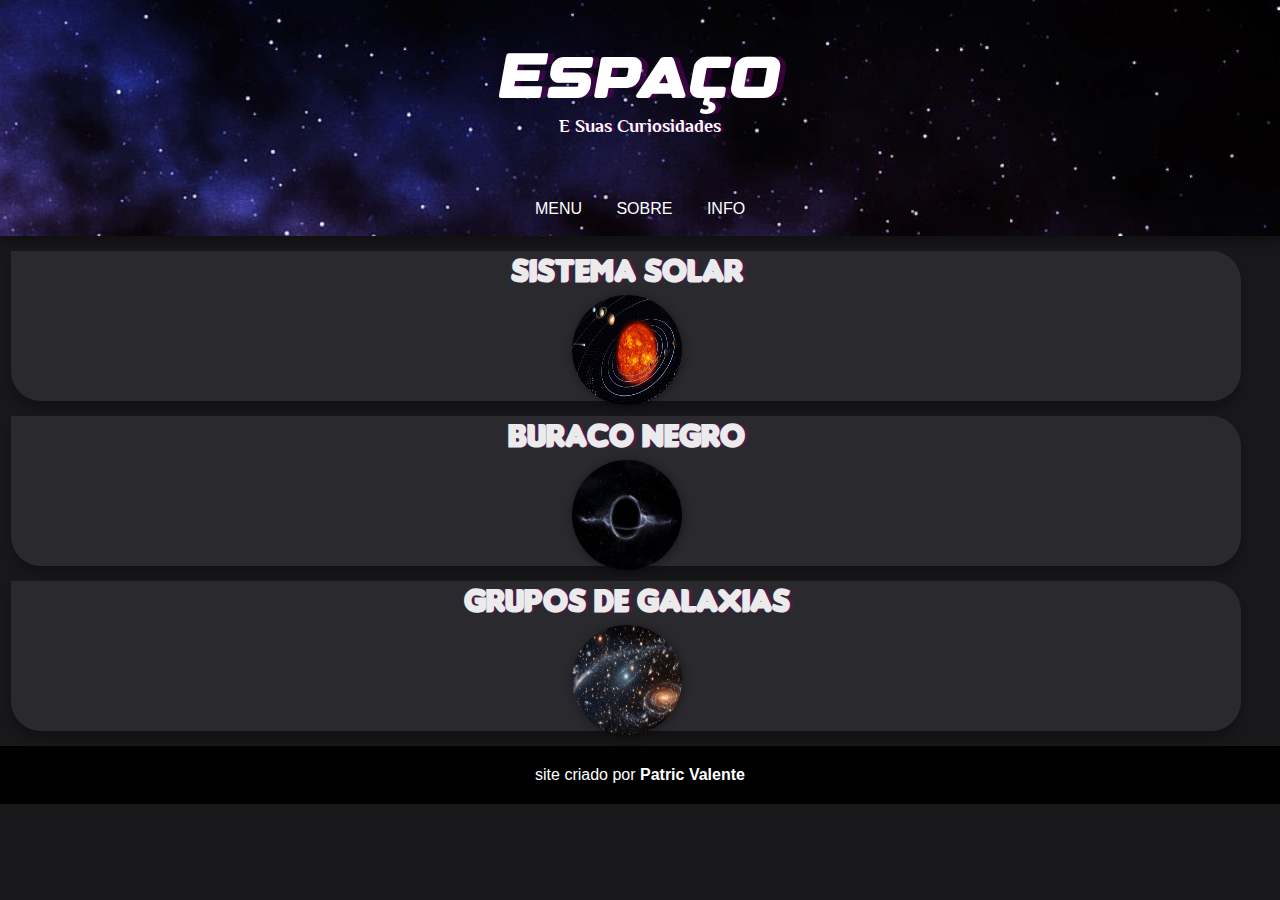
<file: index.html>
<!DOCTYPE html>
<html lang="pt-br">
<head>
    <meta charset="UTF-8">
    <meta name="viewport" content="width=device-width, initial-scale=1.0">
    <link rel="shortcut icon" href="favicon/favicon_io/favicon-16x16.png" type="image/x-icon">
    <title>Espaço</title>
    <link rel="stylesheet" href="estilo.css">
</head>
<body>
    <header>
        
        <h1>Espaço</h1>
        <p>E Suas Curiosidades</p>
       
    </header>

<nav>  
    <a href="#">MENU</a>
    <a href="#">SOBRE </a>
    <a href="#">INFO</a>
    
</nav>


    
        <main>
        
           <article>
               
                <div >
                    <h1>Sistema solar</h1>
                            <a href="sistemasolar/sistemasolar.html">                       
                                <img src="sistema solar fundo].jpg" alt="imagem do sistema solar">
                            </a>
                </div>
               
               <div >
                    
                    <h1 >Buraco negro</h1>
                            <a href="buraconegro/buraconegro.html">
                                <img src="buraco negro fundo.jpg" alt="galaxia">
                            </a>
               </div>
               
               <div class="bottom">
    
                    <h1 >Grupos de galaxias</h1>
                       
                            <a href="grupodegalaxias/grupodegalaxias.html">
                                <img src="galaxia fundo.jpg" alt="galaxia">
                            </a>
                    
               </div>
               
           </article> 
            
            <!--fontes: galáxia: "Galáxia"; Brasil Escola. Disponível em: https://brasilescola.uol.com.br/geografia/galaxia.htm.
            sistema solar: "Sistema Solar"; Brasil Escola. Disponível em: https://brasilescola.uol.com.br/geografia/sistema-solar.htm.
            buraco negro: "Buraco negro"; Brasil Escola. Disponível em: https://brasilescola.uol.com.br/geografia/buraco-negro.htm.-->
        </main>
    
        <footer>
            
            <p>site criado por <a href="https://www.instagram.com/patric_021/">Patric Valente</a></p>
        </footer>
    </body>
</html>
</file>
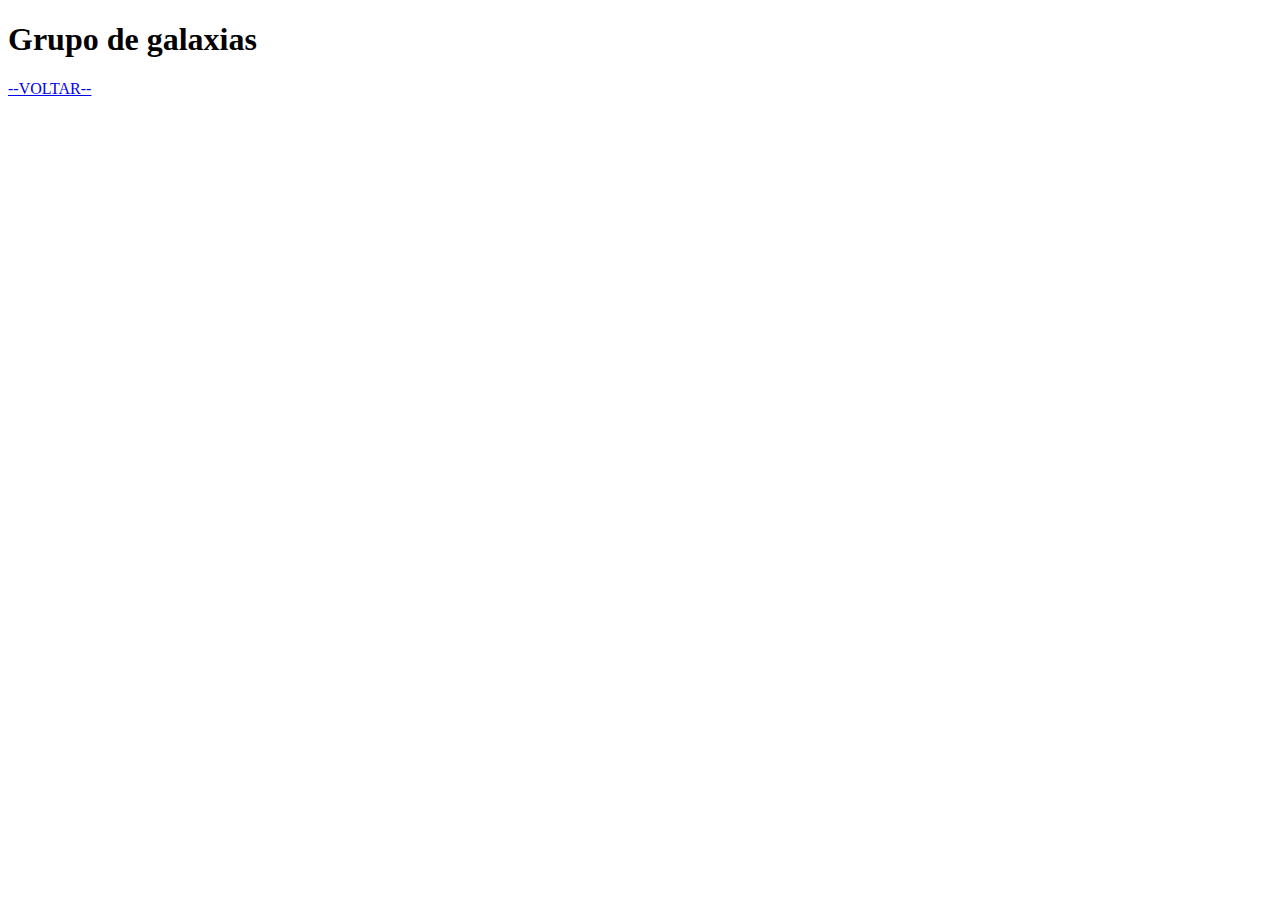
<file: grupodegalaxias/grupodegalaxias.html>
<!DOCTYPE html>
<html lang="pt-br">
<head>
    <meta charset="UTF-8">
    <meta name="viewport" content="width=device-width, initial-scale=1.0">
    <title>Grupo de Galaxias</title>
</head>
<body>
    <h1>Grupo de galaxias</h1>
    <a href="../index.html">--VOLTAR--</a>
</body>
</html>
</file>
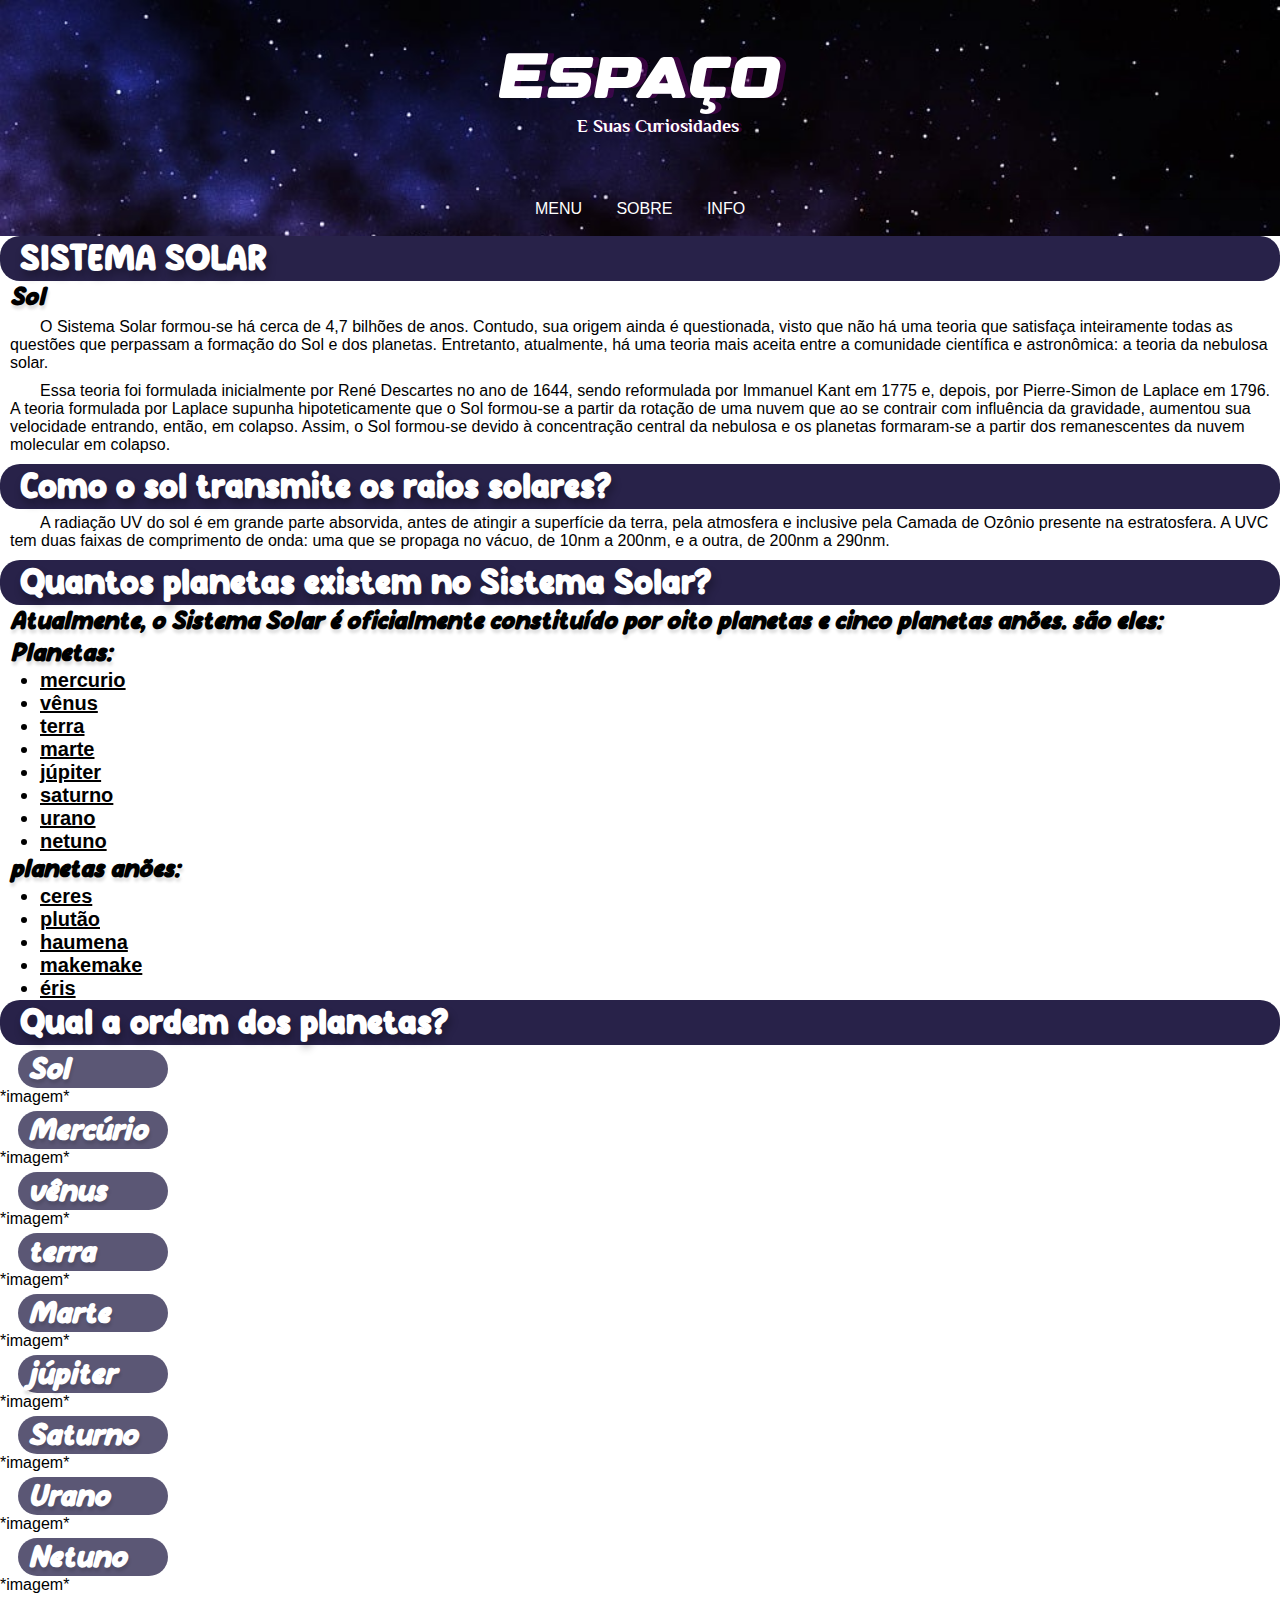
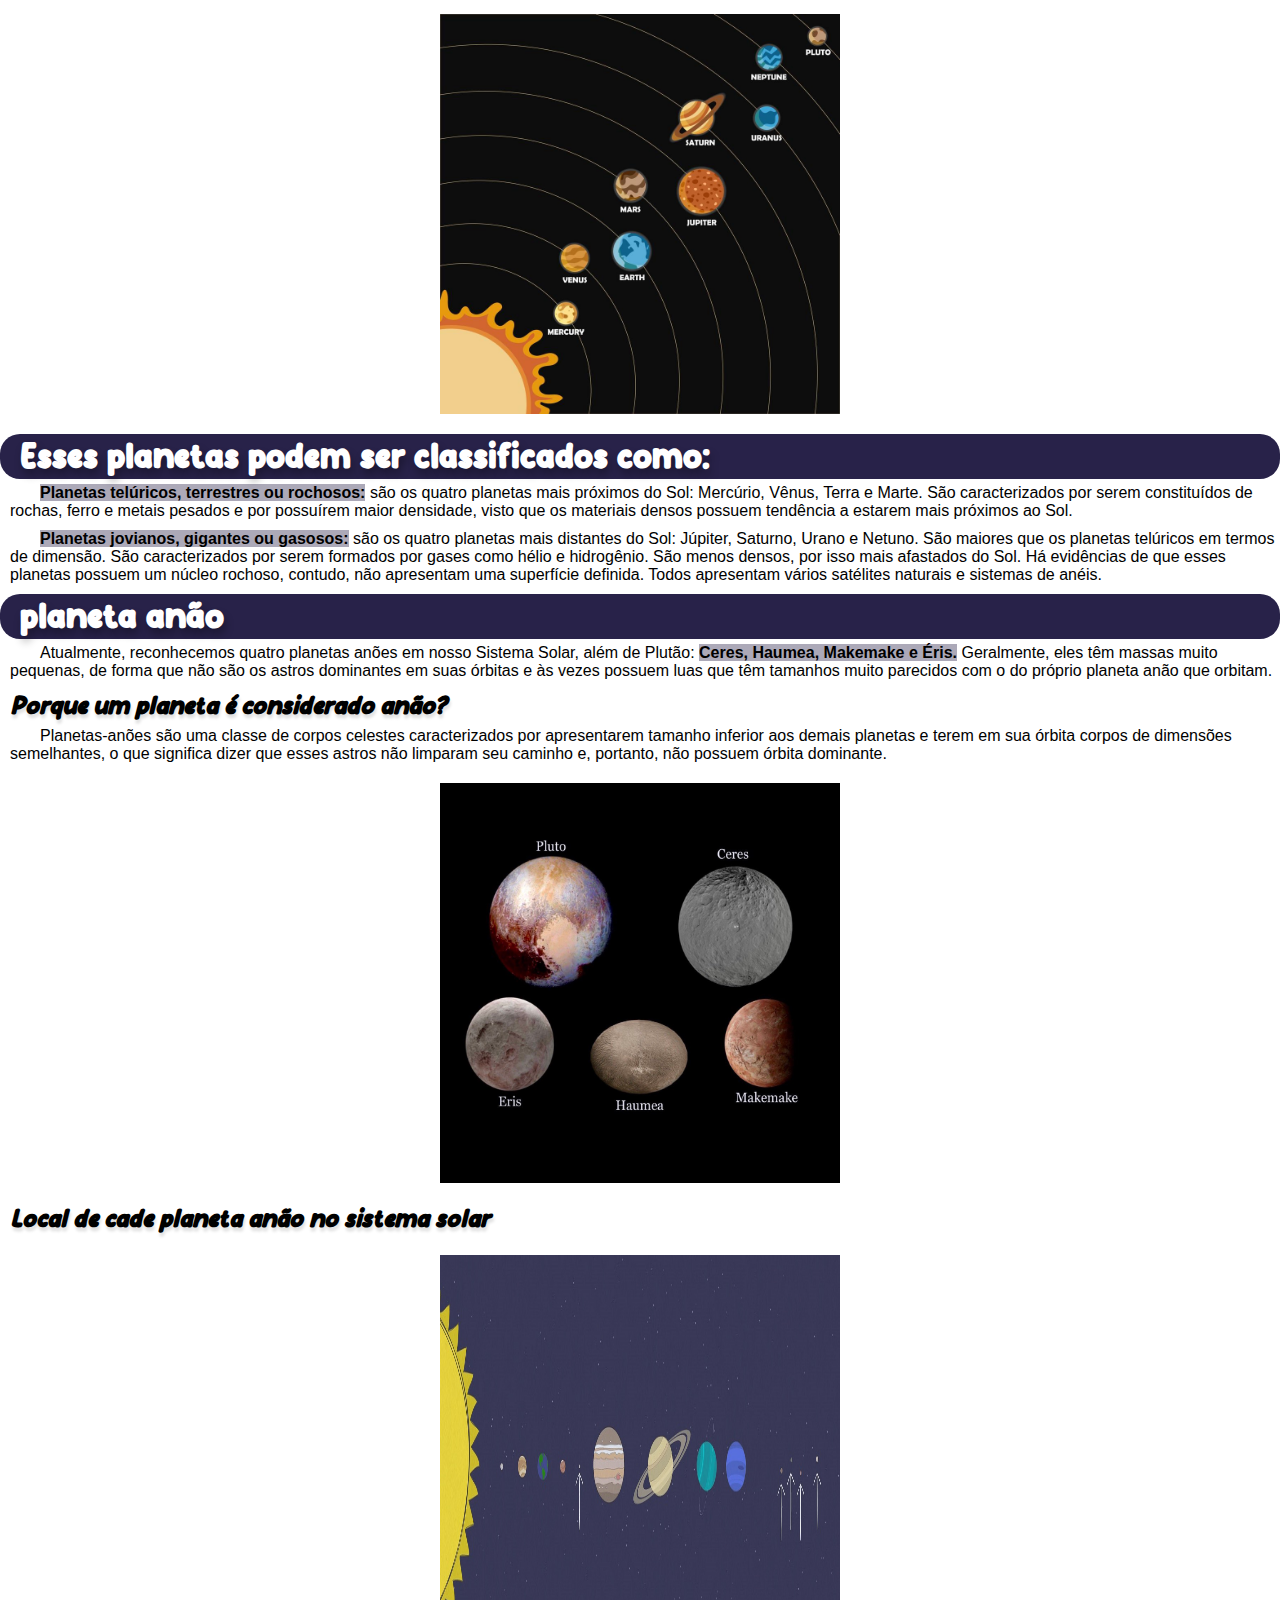
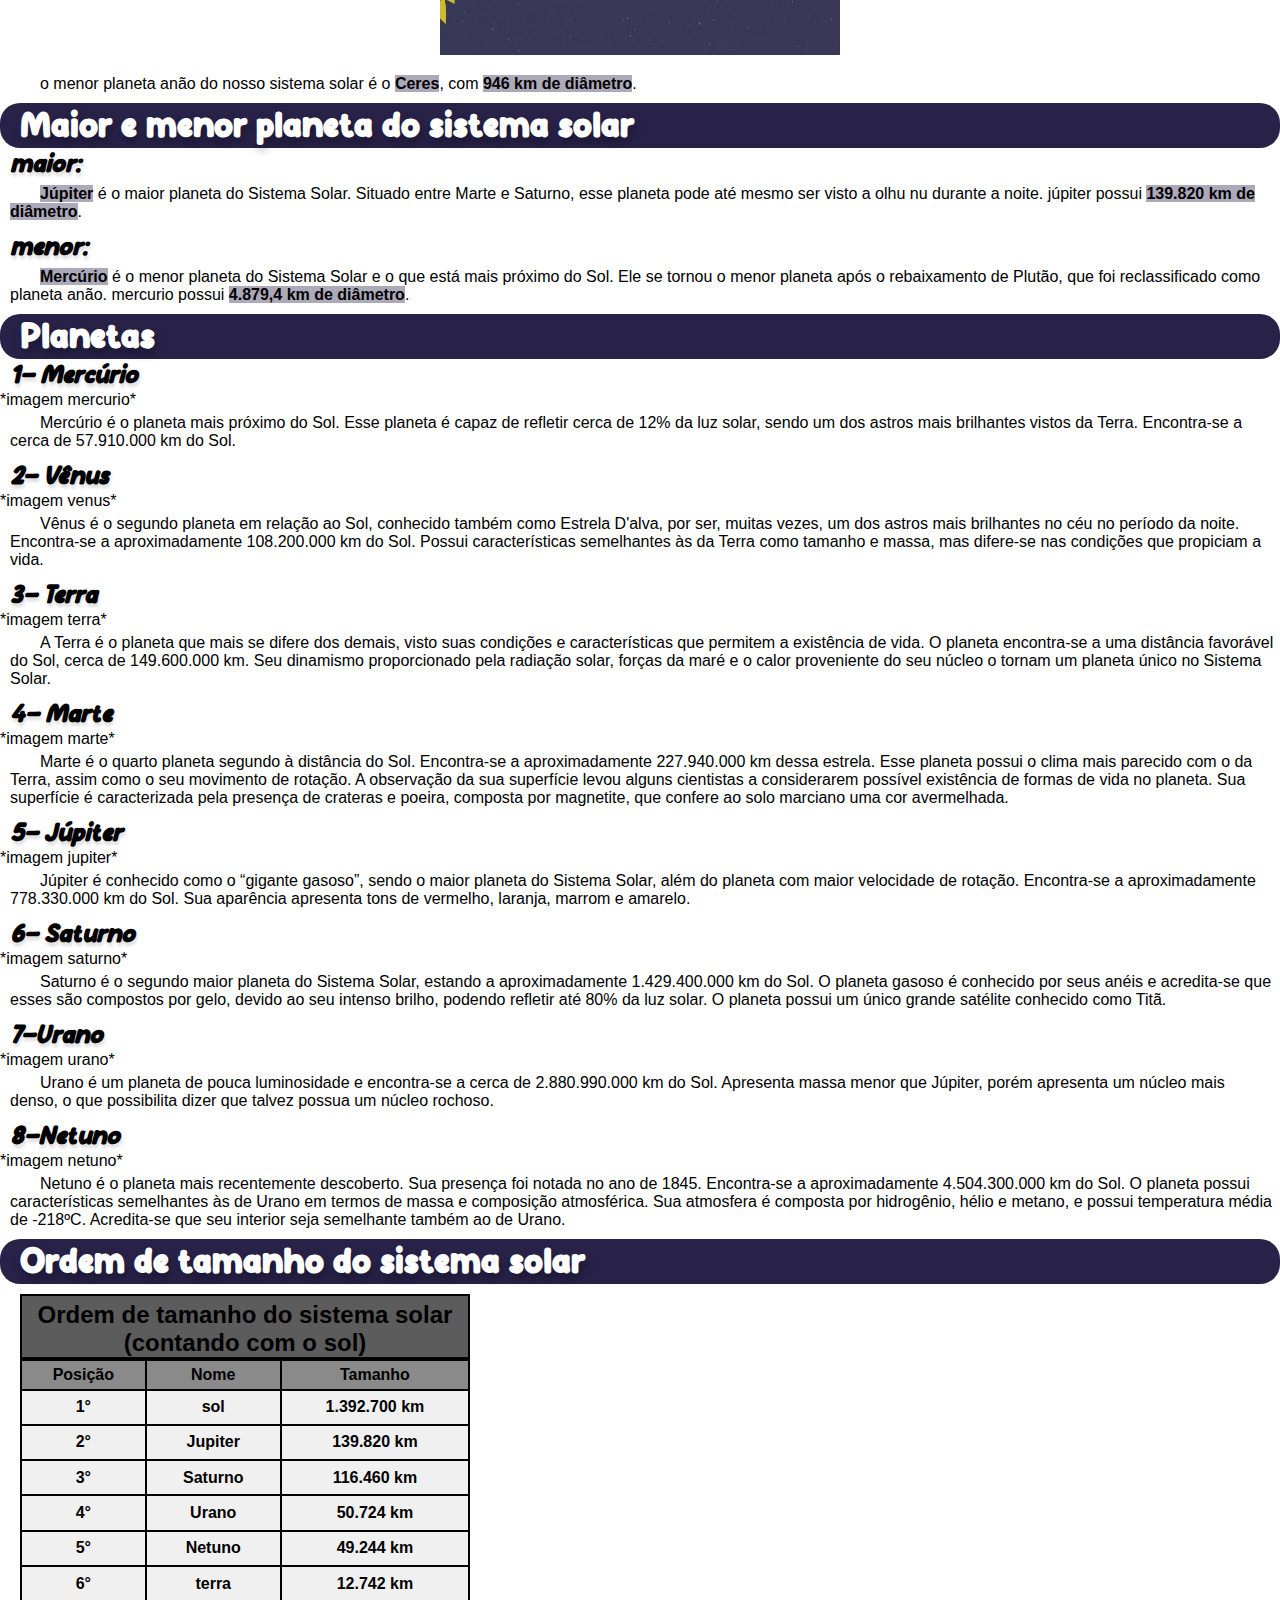
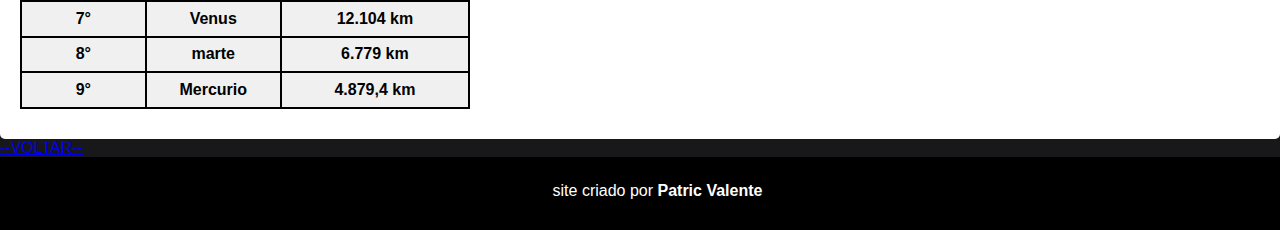
<file: sistemasolar/sistemasolar.html>
<!DOCTYPE html>
<html lang="pt-br">
<head>
    <meta charset="UTF-8">
    <meta name="viewport" content="width=device-width, initial-scale=1.0">
    <link rel="shortcut icon" href="../favicon/favicon_io/favicon-16x16.png" type="image/x-icon">
    <title>Sistema solar</title>
    <link rel="stylesheet" href="sistemasolar.css">
</head>
<body>
    <header>
        
        <h1>Espaço</h1>
        <p>E Suas Curiosidades</p>
       
    </header>

    <nav>  
        <a href="#">MENU</a>
        <a href="#">SOBRE </a>
        <a href="#">INFO</a>
    
    </nav>
   
        <main>
            <h1 class="oblic">SISTEMA SOLAR</h1>
            <h2 class="italic">Sol</h2>
            <p class="ident">O Sistema Solar formou-se há cerca de 4,7 bilhões de anos. Contudo, sua origem ainda é questionada, visto que não há uma teoria que satisfaça inteiramente todas as questões que perpassam a formação do Sol e dos planetas. Entretanto, atualmente, há uma teoria mais aceita entre a comunidade científica e astronômica: a teoria da nebulosa solar.</p>
            <p class="ident">Essa teoria foi formulada inicialmente por René Descartes no ano de 1644, sendo reformulada por Immanuel Kant em 1775 e, depois, por Pierre-Simon de Laplace em 1796. A teoria formulada por Laplace supunha hipoteticamente que o Sol formou-se a partir da rotação de uma nuvem que ao se contrair com influência da gravidade, aumentou sua velocidade entrando, então, em colapso. Assim, o Sol formou-se devido à concentração central da nebulosa e os planetas formaram-se a partir dos remanescentes da nuvem molecular em colapso.</p>
            <h1 class="oblic">Como o sol transmite os raios solares?</h1>
            <p class="ident">A radiação UV do sol é em grande parte absorvida, antes de atingir a superfície da terra, pela atmosfera e inclusive pela Camada de Ozônio presente na estratosfera. A UVC tem duas faixas de comprimento de onda: uma que se propaga no vácuo, de 10nm a 200nm, e a outra, de 200nm a 290nm.</p>
            <h1 class="oblic">Quantos planetas existem no Sistema Solar?</h1>
            <h2 class="italic"> Atualmente, o Sistema Solar é oficialmente constituído por oito planetas e cinco planetas anões.
                são eles:</h2>
            <h3>Planetas:</h3>
            
                <li>mercurio</li>
                <li>vênus</li>
                <li>terra</li>
                <li>marte</li>
                <li>júpiter</li>
                <li>saturno</li>
                <li>urano</li>
                <li>netuno</li>
            
            <h3>planetas anões:</h3>
            
                <li>ceres</li>
                <li>plutão</li>
                <li>haumena</li>
                <li>makemake</li>
                <li>éris</li>
            <h1 class="oblic">Qual a ordem dos planetas?</h1>
            <h2 class="menor" >Sol</h2> *imagem*
            <h2 class="menor">Mercúrio</h2> *imagem*
            <h2 class="menor">vênus</h2> *imagem*
            <h2 class="menor">terra</h2> *imagem*
            <h2 class="menor">Marte</h2> *imagem*
            <h2 class="menor">júpiter</h2> *imagem*
            <h2 class="menor">Saturno</h2> *imagem*
            <h2 class="menor">Urano</h2> *imagem*
            <h2 class="menor">Netuno</h2> *imagem* 
            <br>
            <img src="../sistema solar/sistema solar.jpg" alt="Imagem do sistema solar" class="imagem">
            <h1 class="oblic">Esses planetas podem ser classificados como:</h1>
            <p class="ident"><strong>Planetas telúricos, terrestres ou rochosos:</strong> são os quatro planetas mais próximos do Sol: Mercúrio, Vênus, Terra e Marte. São caracterizados por serem constituídos de rochas, ferro e metais pesados e por possuírem maior densidade, visto que os materiais densos possuem tendência a estarem mais próximos ao Sol.</p>
            <p class="ident"><strong>Planetas jovianos, gigantes ou gasosos:</strong> são os quatro planetas mais distantes do Sol: Júpiter, Saturno, Urano e Netuno. São maiores que os planetas telúricos em termos de dimensão. São caracterizados por serem formados por gases como hélio e hidrogênio. São menos densos, por isso mais afastados do Sol. Há evidências de que esses planetas possuem um núcleo rochoso, contudo, não apresentam uma superfície definida. Todos apresentam vários satélites naturais e sistemas de anéis.</p>
            <h1 class="oblic">planeta anão</h1>
            <p class="ident">Atualmente, reconhecemos quatro planetas anões em nosso Sistema Solar, além de Plutão: <strong>Ceres, Haumea, Makemake e Éris.</strong> Geralmente, eles têm massas muito pequenas, de forma que não são os astros dominantes em suas órbitas e às vezes possuem luas que têm tamanhos muito parecidos com o do próprio planeta anão que orbitam.</p>
            <h2 class="italic">Porque um planeta é considerado anão?</h2>
            <p class="ident">Planetas-anões são uma classe de corpos celestes caracterizados por apresentarem tamanho inferior aos demais planetas e terem em sua órbita corpos de dimensões semelhantes, o que significa dizer que esses astros não limparam seu caminho e, portanto, não possuem órbita dominante.</p>
            <img src="../sistema solar/cade planeta anão.jpg" alt="cada planeta anão citado" >
            <h3>Local de cade planeta anão no sistema solar </h3>
            <img src="../sistema solar/planetas anoes.jpg" alt="localização dos planetas anões" >
            <p class="ident">o menor planeta anão do nosso sistema solar é o <strong>Ceres</strong>, com <strong>946 km de diâmetro</strong>.</p>
            <h1 class="oblic">Maior e menor planeta do sistema solar</h1>
            <h2 class="italic">maior:</h2>
            <p class="ident"><strong>Júpiter</strong> é o maior planeta do Sistema Solar. Situado entre Marte e Saturno, esse planeta pode até mesmo ser visto a olhu nu durante a noite. júpiter possui <strong>139.820 km de diâmetro</strong>.</p>
            <h2 class="italic">menor:</h2>
            <p class="ident"><strong>Mercúrio</strong> é o menor planeta do Sistema Solar e o que está mais próximo do Sol. Ele se tornou o menor planeta após o rebaixamento de Plutão, que foi reclassificado como planeta anão. mercurio possui <strong>4.879,4 km de diâmetro</strong>.</p>
            <h1 class="oblic">Planetas</h1>
            <h2 class="italic">1- Mercúrio</h2>
            *imagem mercurio*
            <p class="ident">Mercúrio é o planeta mais próximo do Sol. Esse planeta é capaz de refletir cerca de 12% da luz solar, sendo um dos astros mais brilhantes vistos da Terra. Encontra-se a cerca de 57.910.000 km do Sol.</p>
            <h2 class="italic">2- Vênus</h2>
            *imagem venus*
            <p class="ident">Vênus é o segundo planeta em relação ao Sol, conhecido também como Estrela D'alva, por ser, muitas vezes, um dos astros mais brilhantes no céu no período da noite. Encontra-se a aproximadamente 108.200.000 km do Sol. Possui características semelhantes às da Terra como tamanho e massa, mas difere-se nas condições que propiciam a vida.</p>
            <h2 class="italic">3- Terra</h2>
            *imagem terra*
            <p class="ident">A Terra é o planeta que mais se difere dos demais, visto suas condições e características que permitem a existência de vida. O planeta encontra-se a uma distância favorável do Sol, cerca de 149.600.000 km. Seu dinamismo proporcionado pela radiação solar, forças da maré e o calor proveniente do seu núcleo o tornam um planeta único no Sistema Solar.</p>
            <h2 class="italic">4- Marte</h2>
            *imagem marte*
            <p class="ident">Marte é o quarto planeta segundo à distância do Sol. Encontra-se a aproximadamente 227.940.000 km dessa estrela. Esse planeta possui o clima mais parecido com o da Terra, assim como o seu movimento de rotação. A observação da sua superfície levou alguns cientistas a considerarem possível existência de formas de vida no planeta. Sua superfície é caracterizada pela presença de crateras e poeira, composta por magnetite, que confere ao solo marciano uma cor avermelhada.</p>
            <h2 class="italic">5- Júpiter</h2>
            *imagem jupiter*
            <p class="ident">Júpiter é conhecido como o “gigante gasoso”, sendo o maior planeta do Sistema Solar, além do planeta com maior velocidade de rotação. Encontra-se a aproximadamente 778.330.000 km do Sol. Sua aparência apresenta tons de vermelho, laranja, marrom e amarelo.</p>
            <h2 class="italic">6- Saturno</h2>
            *imagem saturno*
            <p class="ident">Saturno é o segundo maior planeta do Sistema Solar, estando a aproximadamente 1.429.400.000 km do Sol. O planeta gasoso é conhecido por seus anéis e acredita-se que esses são compostos por gelo, devido ao seu intenso brilho, podendo refletir até 80% da luz solar. O planeta possui um único grande satélite conhecido como Titã.</p>
            <h2 class="italic">7-Urano</h2>
            *imagem urano*
            <p class="ident">Urano é um planeta de pouca luminosidade e encontra-se a cerca de 2.880.990.000 km do Sol. Apresenta massa menor que Júpiter, porém apresenta um núcleo mais denso, o que possibilita dizer que talvez possua um núcleo rochoso.</p>
            <h2 class="italic">8-Netuno</h2>
            *imagem netuno*
            <p class="ident">Netuno é o planeta mais recentemente descoberto. Sua presença foi notada no ano de 1845. Encontra-se a aproximadamente 4.504.300.000 km do Sol. O planeta possui características semelhantes às de Urano em termos de massa e composição atmosférica. Sua atmosfera é composta por hidrogênio, hélio e metano, e possui temperatura média de -218ºC. Acredita-se que seu interior seja semelhante também ao de Urano.</p>
            <h1 class="oblic">Ordem de tamanho do sistema solar</h1>
            <table>
                <caption>Ordem de tamanho do sistema solar (contando com o sol)</caption>
                <thead>
                    <tr>
                        <th>Posição</th>
                        <th>Nome</th>
                        <th>Tamanho</th>
                    </tr>
                </thead>
                <tbody>
                    <tr>
                        <td>1°</td>
                        <td>sol</td>
                        <td>1.392.700 km</td>
                    </tr>
                    <tr>
                        <td>2°</td>
                        <td>Jupiter </td>
                        <td>139.820 km</td>
                    </tr>
                    <tr>
                        <td>3°</td>
                        <td>Saturno </td>
                        <td>116.460 km</td>
                    </tr>
                    <tr>
                        <td>4°</td>
                        <td>Urano </td>
                        <td>50.724 km</td>
                    </tr>
                    <tr>
                        <td>5°</td>
                        <td>Netuno </td>
                        <td>49.244 km</td>
                    </tr>
                    <tr>
                        <td>6°</td>
                        <td>terra </td>
                        <td>12.742 km</td>
                    </tr>
                    <tr>
                        <td>7°</td>
                        <td>Venus </td>
                        <td>12.104 km</td>
                    </tr>
                    <tr>
                        <td>8°</td>
                        <td>marte</td>
                        <td>6.779 km</td>
                    </tr>
                    <tr>
                        <td>9°</td>
                        <td>Mercurio</td>
                        <td>4.879,4 km</td>
                    </tr>
                </tbody>
            </table>
            <!--<iframe width="560" height="315" src="https://www.youtube.com/embed/MK5E_7hOi-k?si=o3JktfWCcLMxMH2-" title="YouTube video player" frameborder="0" allow="accelerometer; autoplay; clipboard-write; encrypted-media; gyroscope; picture-in-picture; web-share" referrerpolicy="strict-origin-when-cross-origin" allowfullscreen></iframe>
            <h1>Algumas curiosidades sobre o Sistema Solar</h1>
            <li>No máximo duas horas antes de o Sol nascer ou duas horas antes de o Sol se pôr, é possível avistar Mercúrio a olho nu.</li>
            <li>Um dia em Vênus é maior que um ano na Terra.</li>
            <li>Em Marte, há diversos vulcões inativos. O maior deles é conhecido como Olympus Mons.</li>
            <li>Em 1971, foi colocada na órbita de Marte a sonda Mariner, que fez fotos da superfície do planeta, mostrando detalhes de até um quilômetro.</li>
            <li>Júpiter possui mais de 60 satélites naturais de pequenas dimensões.</li>
            <li>Saturno possui cerca de 60 luas.</li>
            <li>A presença de metano na atmosfera de Netuno lhe confere a cor azulada.</li>
            <li>Embora Mercúrio esteja mais perto do Sol, ele não é o mais quente. Vênus é quem ocupa esse posto, uma vez que possui uma atmosfera composta por CO2, que cria uma espécie de efeito estufa no planeta, elevando sua temperatura a mais de 460ºC.</li>
            <br>
            <br>
            <br>
            <p>fonte: SOUSA, Rafaela. "Sistema Solar"; Brasil Escola. Disponível em: <a href="https://brasilescola.uol.com.br/geografia/sistema-solar.htm">https://brasilescola.uol.com.br/geografia/sistema-solar.htm</a>.</p>-->
        </main>




    <a href="../index.html">--VOLTAR--</a>
    <footer><p>site criado por <a href="https://www.instagram.com/patric_021/">Patric Valente</a></p></footer>
</body>
</html>
</file>
<file: estilo.css>
@charset "UFT-8";
@font-face {
    font-family: 'Designer' ;
    src: url(fonte/Designer.otf) format("OpenType");
    font-size: normal;
}
@font-face {
    font-family: 'Philo';
    src: url(fonte/philosopher/Philosopher-Bold.ttf) format('TrueType');
    font-size: normal;
}

@font-face {
    font-family:'Isan' ;
    src: url(fonte/insaniburger/Insanibc.ttf) format('TrueType');
    font-size: normal;
}
*{
    padding: 0%;
    margin: 0%;
}
body{
    background-color:rgb(24, 24, 27);
    font-family: Arial, Helvetica, sans-serif;
}



header{
    background-image: url(espaço.jpg);
    background-size: cover;
    background-attachment: fixed;
    height: 150px;
    width: 100%;
    color: white;
    min-height: 150px;
    text-align: center;
    padding-top: 50px;
    
}
header >h1{
    font-family: 'Designer';
    font-size: 4em;
    margin-bottom: 5px;
    font-weight: normal;
    text-shadow: 6px 0px 0px rgba(128, 0, 128, 0.39);
}
header >p{
    font-size: 18px;
    font-family: 'Philo';
    
    margin-bottom: 15px;
    font-weight: normal;
    text-shadow: 3px 0px 0px rgba(128, 0, 128, 0.39);
}
nav{
    background-image: url(espaço.jpg);
    background-size: cover;
    background-attachment: fixed;
    width: 100%;
    height:35.5px;
    text-align: center;
    margin-bottom: 15px;
    box-shadow: 0px 7px 8px rgba(0, 0, 0, 0.295);
}
nav >a {
    color: white;
    padding: 15px;
    text-decoration: none;
    border-radius: 3px;
    transition-duration: 0.5s;
    
   
}
nav >a:hover{
    background-color: rgba(255, 255, 255, 0.13);
    color: rgb(204, 150, 255);
   
}
div{
    padding-left: 2px;
    margin-top: 15px;
    margin-left: 10.5px;
    background-color: rgba(50, 50, 54, 0.726);
    width: 96%;
    height: 150px;
    min-width: 350px;
    font-family: 'Isan';
    font-size: 17px;
    color:rgb(235, 235, 235);
    text-shadow: 3px 0px 0px rgba(128, 0, 128, 0.39);
    box-shadow: 0px 9px 10px  rgba(0, 0, 0, 0.24);
    border-radius: 0px 30px 30px 30px;
    text-align: center;

}
.bottom{
    margin-bottom: 15px;
}
div:hover{
    background-color:rgba(255, 255, 255, 0.226); 
    
    
}

img{
    margin-top: 5px;
    width: 110px;
    height: 110px;
    border-radius: 50%;
    box-shadow:1px 1px 10px  rgba(0, 0, 0, 0.425);


}

footer{
    background-color: black;
    color: white;
    text-align: center;    
    padding: 20px;
    margin: 0px;
}
footer>p>a{
    color: white;
    text-decoration: none;
   font-weight: bolder;
}
footer>p>a:hover{
    text-decoration: underline;
}
</file>
<file: sistemasolar/sistemasolar.css>
@charset "UFT-8";
@font-face {
    font-family: 'Designer' ;
    src: url(../fonte/Designer.otf) format("OpenType");
    font-size: normal;
}
@font-face {
    font-family: 'Philo';
    src: url(../fonte/philosopher/Philosopher-Bold.ttf) format('TrueType');
    font-size: normal;
}
@font-face {
    font-family: 'good';
    src: url(../fonte/Good\ Bakwan.otf) format('OpenType');
    font-size: normal;
}

@font-face {
    font-family:'Isan' ;
    src: url(../fonte/insaniburger/Insanibc.ttf) format('TrueType');
    font-size: normal;
}
*{
    padding: 0%;
    margin: 0%;
}
body{
    background-color:rgb(24, 24, 27);
    font-family: Arial, Helvetica, sans-serif;
    
}

main{
    
    background-color:rgb(255, 255, 255);
    color: black;
    height: 100%;
    min-height: 350px;
    width: 100%;
    border-radius: 0px 0px 5px 5px;
    padding-bottom: 30px;
}

header{
    background-image: url(../espaço.jpg);
    background-size: cover;
    background-attachment: fixed;
    height: 150px;
    width: 100%;
    color: white;
    min-height: 150px;
    text-align: center;
    padding-top: 50px;
    
}
header >h1{
    font-family: 'Designer';
    font-size: 4em;
    margin-bottom: 5px;
    font-weight: normal;
    text-shadow: 6px 0px 0px rgba(128, 0, 128, 0.39);
}
header >p{
    font-size: 18px;
    font-family: 'Philo';
    
    margin-bottom: 15px;
    font-weight: normal;
    text-shadow: 3px 0px 0px rgba(128, 0, 128, 0.39);
}
nav{
    background-image: url(../espaço.jpg);
    background-size: cover;
    background-attachment: fixed;
    width: 100%;
    height:35.5px;
    text-align: center;
    margin-bottom: 0px;
    box-shadow: 0px 7px 8px rgba(0, 0, 0, 0.295);
}
nav >a {
    color: white;
    padding: 15px;
    text-decoration: none;
    border-radius: 3px;
    transition-duration: 0.5s;
    
   
}
nav >a:hover{
    background-color: rgba(255, 255, 255, 0.13);
    color: rgb(204, 150, 255);
   
}

.oblic{color: white;
    background-color: rgb(40, 34, 73);
    border-radius: 20px;
    text-indent: 20px;
    font-family:'good';
    
    font-size: 35px;
    text-shadow: 2px 6px 8px  rgba(0, 0, 0, 0.315);
    
    
    
}
.italic{
    color: black;
    
    font-family:'good';
    font-size: 25px;
    text-indent: 10px;
    font-style: italic;
    text-shadow: 1px 4px 3px  rgba(0, 0, 0, 0.116);
}
.menor{
    color: white;
    background-color: rgba(40, 34, 73, 0.76);
    border-radius: 90px;
    margin-top: 5px;
    margin-left: 18px;
    width: 150px;
    font-family:'good';
    font-size: 30px;
    text-indent: 10px;
    font-style: italic;
    text-shadow: 1px 4px 3px  rgba(0, 0, 0, 0.116);
}
h3{
    color: black;
    
    font-family:'good';
    font-size: 25px;
    text-indent: 10px;
    font-style: italic;
    text-shadow: 1px 4px 3px  rgba(0, 0, 0, 0.116);
}
li{
    font-weight: bolder;
    text-decoration: underline;
    font-size: 20px;
    margin-left: 40px;
}
p{
    margin: 5px;
    margin-left: 10px;
    text-indent: 30px;
    margin-bottom: 10px;
}
strong{
    background-color:rgba(40, 34, 73, 0.39) ;
}

img{
    display: block;
    margin: auto;
    margin-top: 20px;
    margin-bottom: 20px;
    height: 400px;
    width: 400px;
}
table{
    height: 350px;
    margin-top:10px ;
    margin-left: 20px;
   border-collapse: collapse;
   width: 450px;
   
}
caption{
    border: 2px, solid, black;
    text-align: center;
    font-weight: bolder;
    font-size: 1.5em;
    padding-top: 5px;
    background-color: rgb(92, 92, 92);
}
th,td{
    border: 2px, solid, black;
    padding: 5px;
    text-align: center;
    font-weight: bolder;
    background-color: rgb(138, 138, 138);
    
}
td{
    background-color: rgb(240, 240, 240);
}


footer{
    background-color: black;
    color: white;
    text-align: center;    
    padding: 20px;
    margin: 0px;
}
footer>p>a{
    color: white;
    text-decoration: none;
   font-weight: bolder;
}
footer>p>a:hover{
    text-decoration: underline;
}
</file>
